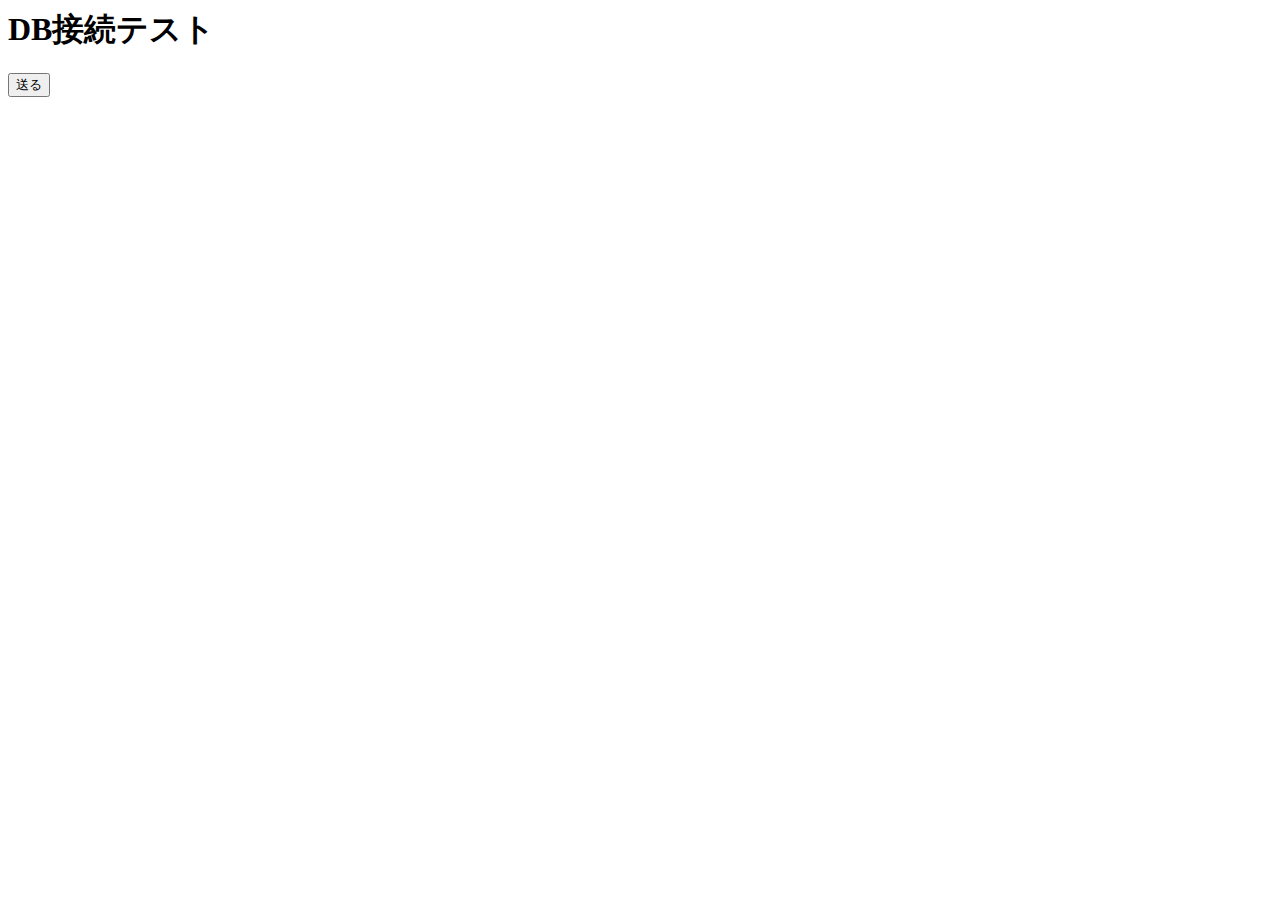
<file: コーディング/DB/index.html>
<html>
<head>
    <meta charset="UTF-8">
	<script src="https://code.jquery.com/jquery-3.5.1.min.js"></script>
    <script src="DB_sql.js"></script>
</head>
<body>
    <h1>DB接続テスト</h1>

    <form id="contactForm" name="contactForm" method="post" >
        <button id="send" type="button">送る</button>
    </form>
</body>
<script>
    $('#send').on("click",function(){
        // console.log(test("bbb"));
        let test = DB.sql("select * from te_time;");
        console.log(DB.sql("select * from te_time;"));
        // return false;
    });
</script>
</html>
</file>
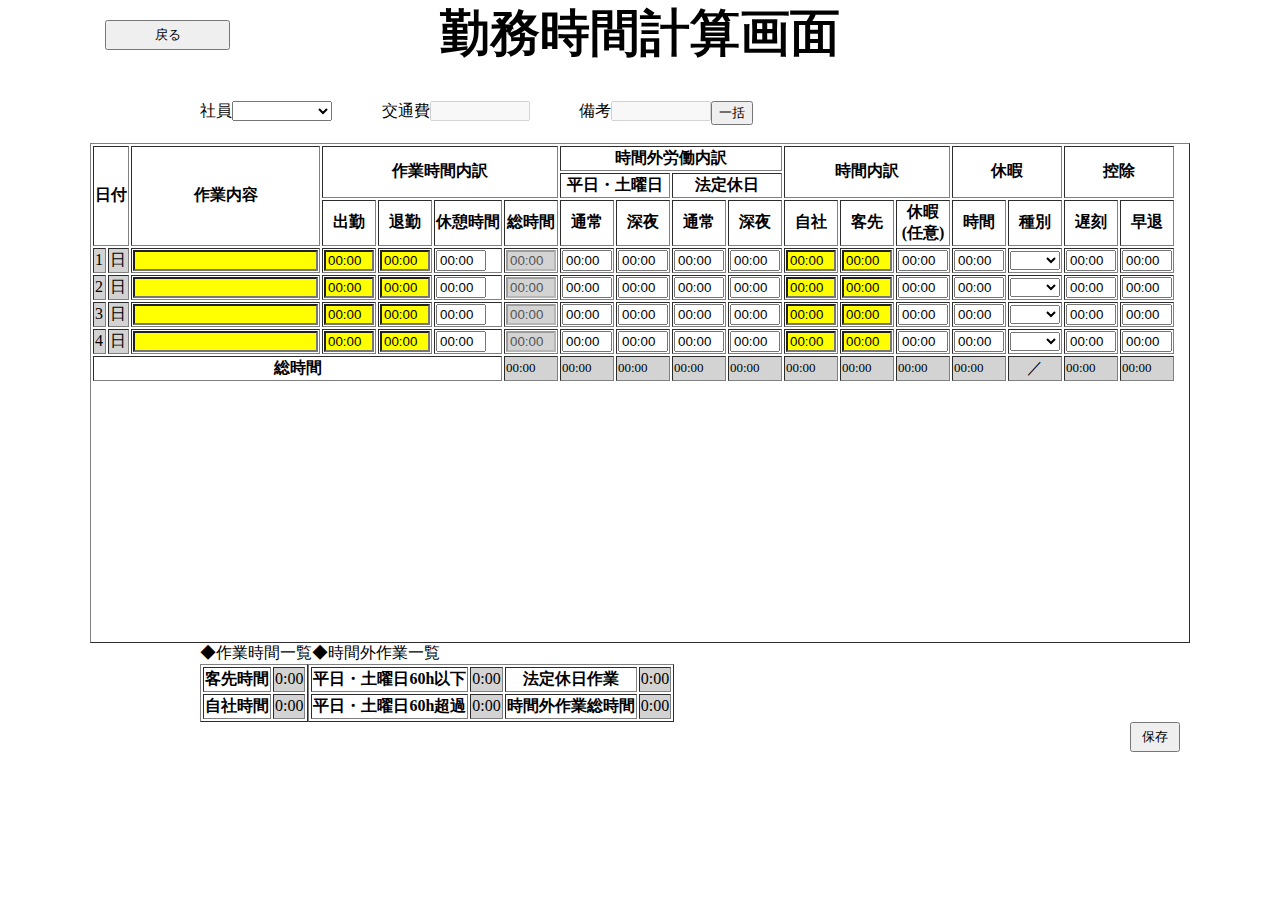
<file: コーディング/work_math.html>
<html>
<head>
	<meta charset="UTF-8">
	<script src="https://code.jquery.com/jquery-3.5.1.min.js"></script>
	<link rel="stylesheet" href="style.css">
</head>
<body>
	<h1>勤務時間計算画面</h1>
	<div class="f">
		<div>社員</div>
		<select class="input"></select>
		<div class="m">交通費</div>
		<input class="input" type="text"disabled>
		<div class="m">備考</div>
		<input class="input" type="text"disabled>
		<button class="button" id="ALL_button">一括</button>
	</div>
	<br>
	<table border="1" id="staff_time">
		<tr><th rowspan="3"colspan="2">日付</th>
			<th rowspan="3">作業内容</th>
			<th rowspan="2" colspan="4">作業時間内訳</th>
			<th colspan="4">時間外労働内訳</th>
			<th rowspan="2" colspan="3">時間内訳</th>
			<th rowspan="2" colspan="2">休暇</th>
			<th rowspan="2" colspan="2">控除</th>
		</tr>
		<tr>
			<th colspan="2">平日・土曜日</th><th colspan="2">法定休日</th>
		</tr>
		<tr>
			<th>出勤</th><th>退勤</th>
			<th>休憩時間</th>
			<th>総時間</th>
			<th>通常</th>
			<th>深夜</th>
			<th>通常</th>
			<th>深夜</th>
			<th>自社</th>
			<th>客先</th>
			<th>休暇(任意)</th>
			<th>時間</th>
			<th>種別</th>
			<th>遅刻</th>
			<th>早退</th>
		</tr>
		<!--ここにデータをappendで挿入-->
	</table>
	<div class="f">
		<div>◆作業時間一覧</div>
		<div>◆時間外作業一覧</div>
	</div>
	<div class="f">
		<table border="1">
			<tr><th>客先時間</th><td id="sum_k_time" style="background-color:#d3d3d3;">0:00</td></tr>
			<tr><th>自社時間</th><td id="sum_j_time" style="background-color:#d3d3d3;">0:00</td></tr>
		</table>
		<table border="1">
			<tr>
				<th>平日・土曜日60h以下</th>
				<td id="sum_ov_60down" style="background-color:#d3d3d3;">0:00</td>
				<th>法定休日作業</th>
				<td id="sum_h_all" style="background-color:#d3d3d3;">0:00</td>
			</tr>
			<tr>
				<th>平日・土曜日60h超過</th>
				<td id="sum_ov_60up" style="background-color:#d3d3d3;">0:00</td>
				<th>時間外作業総時間</th>
				<td id="sum_ov_all" style="background-color:#d3d3d3;">0:00</td>
			</tr>
		</table>
	</div>
	<button class="button_back" id="BACK_button">戻る</button>
	<button class="button_memory" id="MEMORY_button">保存</button>
	<!--ポップアップ時のグレー処理-->
	<div id="pop_back"></div>
	
	<!--一括入力ポップアップ-->
	<div class="pop" id="ALL">
		<button class="pop_cancel" id="ALL_close">✖</button>
		<div class="pop_title">一括入力</div>
		<div class="pop_input_group">
			<label>出勤時間</label>
			<input class="pop_input" id="ALL_start" type="time">
		</div>
		<div class="pop_input_group">
			<label>退勤時間</label>
			<input class="pop_input" id="ALL_finish" type="time">
		</div>
		<div class="pop_button_group">
			<button class="pop_button" id="customer_button" style="background-color: #FFD700;">客先</button>
			<button class="pop_button" id="commpany_button" style="background-color: #87CEEB;">自社</button>
		</div>
	</div>
	
		<!--保存確認ポップアップ-->
	<div class="pop" id="MEMORY">
		<button class="pop_cancel" id="MEMORY_close">✖</button>
		<div class="pop_title_alone">保存しますか？</div>
		<button class="pop_button_alone">OK</button>
	</div>
	
	<!--戻る確認ポップアップ-->
	<div class="pop" id="BACK">
		<button class="pop_cancel" id="BACK_close">✖</button>
		<div class="pop_title_memorycheck">
			<span style="color: red;">※保存していないため<br>入力されたデータが消えます<br></span>よろしいですか？
		</div>
		<button class="pop_button_alone">OK</button>
	</div>
</body>
<script>
	$("#ALL").hide();
	$("#MEMORY").hide();
	$("#BACK").hide();
	$("#pop_back").hide();
	
	//DBのデータを入れる用の変数と初期化
	var memory = new Array(4);
	for(i=0;i<4;i++){
		memory[i] = new Array(16);
		for(j=0;j<16;j++){
			memory[i][j] = "00:00";
			if(j==0){
				memory[i][j] = "";
			}
			if(j==13){
				memory[i][j] = "";
			}
		}
	}
	
	var calendar_day = new Array (4);
	for(i=0;i<4;i++){
		calendar_day[i] = new Array(2);
		calendar_day[i][1] = i+1;
		calendar_day[i][2] = "日";
	}
	
	
	//データベースのデータをappendで入れ込む
	for(i=0;i<memory.length;i++){
		$("#staff_time").append('<tr id="staff_row'+i+'"></tr>');
		$("#staff_row"+i).append('<td id="staff_day'+i+'" style="background-color:#d3d3d3;"></td>');
		$("#staff_row"+i).append('<td id="staff_week'+i+'" style="background-color:#d3d3d3;"></td>');
		$("#staff_day"+i).text(calendar_day[i][1]);
		$("#staff_week"+i).text(calendar_day[i][2]);
		for(j=0;j<16;j++){
			if(j!=4&&j!=13){
				$("#staff_row"+i).append('<td><input id="staff_data'+i+'_'+j+'" type="text"></td>');
			}else if(j==4){
				$("#staff_row"+i).append('<td><input id="staff_data'+i+'_'+j+'" type="text" disabled></td>');
			}else if(j==13){
				$("#staff_row"+i).append('<td><select id="staff_data'+i+'_'+j+'"></select></td>');
			}
			$("#staff_data"+i+"_"+j).val(memory[i][j]);
			if(j!=0){
				$("#staff_data"+i+"_"+j).css('width','50');
			}
		}
		$("#staff_data"+i+"_0").css('background-color','yellow');
		$("#staff_data"+i+"_1").css('background-color','yellow');
		$("#staff_data"+i+"_2").css('background-color','yellow');
		$("#staff_data"+i+"_4").css('background-color','#d3d3d3');
		$("#staff_data"+i+"_9").css('background-color','yellow');
		$("#staff_data"+i+"_10").css('background-color','yellow');
	}
	
	//総合計をappendで入れ込む
	$("#staff_time").append('<tr><th colspan="6">総時間</th>'+
							'<td id="sum_all"style="width:50;font-size:13;background-color:#d3d3d3;">00:00</td>'+
							'<td id="sum_ovt_n" style="width:50;font-size:13;background-color:#d3d3d3;">00:00</td>'+
							'<td id="sum_ovt_e" style="width:50;font-size:13;background-color:#d3d3d3;">00:00</td>'+
							'<td id="sum_ovt_h_n" style="width:50;font-size:13;background-color:#d3d3d3;">00:00</td>'+
							'<td id="sum_ovt_h_e" style="width:50;font-size:13;background-color:#d3d3d3;">00:00</td>'+
							'<td id="sum_commpany" style="width:50;font-size:13;background-color:#d3d3d3;">00:00</td>'+
							'<td id="sum_customer" style="width:50;font-size:13;background-color:#d3d3d3;">00:00</td>'+
							'<td id="sum_break" style="width:50;font-size:13;background-color:#d3d3d3;">00:00</td>'+
							'<td id="sum_h_time" style="width:50;font-size:13;background-color:#d3d3d3;">00:00</td>'+
							'<td style="text-align: center;background-color:#d3d3d3;">／</td>'+
							'<td id="sum_slow"  style="width:50;font-size:13;background-color:#d3d3d3;">00:00</td>'+
							'<td id="sum_early" style="width:50;font-size:13;background-color:#d3d3d3;">00:00</td></tr>');

	//テーブルにデータ入力時
	$("input").on("input", function() {
		apdate_sum();
    });
	
	//一括ボタン押下時
	$("#ALL_button").on("click",function(){
		$("#ALL").show();
		$("#pop_back").show();
	})
	
	//一括入力ポップアップ
	//一括入力閉じるボタン押下時
	$("#ALL_close").on("click",function(){
		$("#ALL").hide();
		$("#pop_back").hide();
	})
	
	//一括入力客先ボタン押下時
	$("#customer_button").on("click",function(){
		let ALL_start = $("#ALL_start").val();
		let ALL_finish = $("#ALL_finish").val();
		let time_start = time(ALL_start);
		let time_finish = time(ALL_finish);
		let time_h = Math.floor((time_finish - time_start)/60);
		let time_m = (time_finish - time_start)%60;
		let ALL_time = "";
		ALL_time = zero(time_h,time_m,time_finish,time_start);
		for(i=0;i<calendar_day.length;i++){
			$("#staff_data"+i+"_1").val(ALL_start);
			$("#staff_data"+i+"_2").val(ALL_finish);
			$("#staff_data"+i+"_9").val("00:00");
			$("#staff_data"+i+"_10").val(ALL_time);
		}
		$("#ALL").hide();
		$("#pop_back").hide();
		apdate_sum();
	})
	
	//一括入力自社ボタン押下時
	$("#commpany_button").on("click",function(){
		let ALL_start = $("#ALL_start").val();
		let ALL_finish = $("#ALL_finish").val();
		let time_start = time(ALL_start);
		let time_finish = time(ALL_finish);
		let time_h = Math.floor((time_finish - time_start)/60);
		let time_m = (time_finish - time_start)%60;
		let ALL_time = "";
		ALL_time = zero(time_h,time_m,time_finish,time_start);
		for(i=0;i<calendar_day.length;i++){
			$("#staff_data"+i+"_1").val(ALL_start);
			$("#staff_data"+i+"_2").val(ALL_finish);
			$("#staff_data"+i+"_9").val(ALL_time);
			$("#staff_data"+i+"_10").val("00:00");
		}
		$("#ALL").hide();
		$("#pop_back").hide();
		apdate_sum();
	})
	
	//戻るボタン押下時
	$("#BACK_button").on("click",function(){
		$("#BACK").show();
		$("#pop_back").show();
	})
	
	//戻る確認ポップアップ
	$("#BACK_close").on("click",function(){
		$("#BACK").hide();
		$("#pop_back").hide();
	})
	
	//保存ボタン押下時
	$("#MEMORY_button").on("click",function(){
		$("#MEMORY").show();
		$("#pop_back").show();
	})
	
	//保存確認ポップアップ
	$("#MEMORY_close").on("click",function(){
		$("#MEMORY").hide();
		$("#pop_back").hide();
	})
	
	
//-------------------------------------ここからfunctionだよ--------------------------------------------------------------------------------------------------------------------------
	
	
	//time型のhh:mmのhhを取り出してint型に変換
	function time(time){
		//時間の計算
		let time_h;
		if(time.length == 5){
			time_h = time.slice(0,2);
		}else if(time.length == 4){
			time_h = time.slice(0,1);
		}
			time_h = time_h * 60;
		let time_h_trans = parseInt(time_h)
		//分の計算
		let time_m;
		if(time.length == 5){
			time_m = time.slice(3,5);
		}else if(time.length == 4){
			time_m = time.slice(2,4);
		}
		let time_m_trans = parseInt(time_m)
		
		let time_sum = time_m_trans + time_h_trans;
		
		return time_sum;
	}
	
	//time型からの変換後の0埋め
	function zero(time_h,time_m,time_finish,time_start){
		let time;
		if(time_h.toString().length==1){
			time = "0"+time_h+":"+time_m;
		}
		if(time_m.toString().length==1){
			time = time_h+":0"+time_m;
		}
		if(time_h.toString().length==1&&time_m.toString().length==1){
			time = "0"+time_h+":0"+time_m;
		}
		if(time_h.toString().length==2&&time_m.toString().length==2){
			time = time_h+":"+time_m;
		}
		if(time_finish - time_start<0){
			time = "error";
		}
		return time;
	}
	
	//出勤時間と退勤時間の入力内容をもとに総時間を自動計算
	function apdate_sum(){
		for(i=0;i<calendar_day.length;i++){
			let start_time = $("#staff_data"+i+"_1").val();
			let finish_time = $("#staff_data"+i+"_2").val();
			let break_time = $("#staff_data"+i+"_3").val();
			start_time = time(start_time);
			finish_time = time(finish_time);
			break_time = time(break_time);
			let sum_h = Math.floor(((finish_time - start_time) - break_time)/60);
			let sum_m = ((finish_time - start_time) - break_time)%60;
			let sum_time = zero(sum_h,sum_m,finish_time,start_time);
			$("#staff_data"+i+"_4").val(sum_time);
			//総合計と客先+自社の値が異なるときのエラー
			let sum_check = $("#staff_data"+i+"_4").val();
			let commpany_check = $("#staff_data"+i+"_9").val();
			let customr_check = $("#staff_data"+i+"_10").val();
			if(time(sum_check) == time(commpany_check)+time(customr_check)){
				$("#staff_data"+i+"_9").css('background-color', 'yellow');
				$("#staff_data"+i+"_10").css('background-color', 'yellow');
			}else{
				$("#staff_data"+i+"_9").css('background-color', 'red');
				$("#staff_data"+i+"_10").css('background-color', 'red');
			}
		}
		//総合計の総合計
		Asum("4","sum_all");
		//平日・土曜の残業時間の合計(通常)
		Asum("5","sum_ovt_n");
		//平日・土曜の残業時間の合計(深夜)
		Asum("6","sum_ovt_e");
		//法定休日の残業時間の合計(通常)
		Asum("7","sum_ovt_h_n");
		//法定休日の残業時間の合計(深夜)
		Asum("8","sum_ovt_h_e");
		//自社の総合計を求める
		Asum("9","sum_commpany");
		//客先の総合計を求める
		Asum("10","sum_customer");
		//休憩時間の総合計
		Asum("11","sum_break");
		//休暇時間の総合計
		Asum("12","sum_h_time");
		//遅刻時間の総合計
		Asum("14","sum_slow");
		//早退時間の総合計
		Asum("15","sum_early");
		//作業一覧の客先時間の合計
		Asum("10","sum_k_time");
		//作業一覧の自社時間の合計
		Asum("9","sum_j_time");
		//平日・土曜の残業時間の60時間超過と、以下の表示
		let sum_ov60_n = Asum_r("5");
		let sum_ov60_e = Asum_r("6");
		let sum_ov60_n_int = time(sum_ov60_n);
		let sum_ov60_e_int = time(sum_ov60_e);
		let sum_ov60_int = sum_ov60_n_int + sum_ov60_e_int;
		if(sum_ov60_int>3600){
			$("#sum_ov_60down").text("60:00");
			let sum_ov60up_h = Math.floor((sum_ov60_int - 3600)/60);
			let sum_ov60up_m = (sum_ov60_int - 3600)%60;
			let sum_ov_60up = zero(sum_ov60up_h,sum_ov60up_m,0,0);
			$("#sum_ov_60up").text(sum_ov_60up);
		}else{
			$("#sum_ov_60up").text("00:00");
			let sum_ov60down_h = Math.floor((sum_ov60_int)/60);
			let sum_ov60down_m = (sum_ov60_int)%60;
			let sum_ov_60down = zero(sum_ov60down_h,sum_ov60down_m,0,0);
			$("#sum_ov_60down").text(sum_ov_60down);
		}
		//法定休日の合計
		let sum_ov_h_n = Asum_r("7");
		let sum_ov_h_e = Asum_r("8");
		let sum_ov_h_n_int = time(sum_ov_h_n);
		let sum_ov_h_e_int = time(sum_ov_h_e);
		let sum_ov_h = sum_ov_h_n_int + sum_ov_h_e_int;
		let sum_ov_h_h = Math.floor((sum_ov_h)/60);
		let sum_ov_h_m = (sum_ov_h)%60;
		let sum_ov_h_text = zero(sum_ov_h_h,sum_ov_h_m,0,0);
		$("#sum_h_all").text(sum_ov_h_text);
		//時間外作業総時間
		let sum_ov_all_int = sum_ov60_int + sum_ov_h;
		let sum_ov_all_h = Math.floor((sum_ov_all_int)/60);
		let sum_ov_all_m = (sum_ov_all_int)%60;
		let sum_ov_all = zero(sum_ov_all_h,sum_ov_all_m,0,0);
		$("#sum_ov_all").text(sum_ov_all);
	}
	
	//総合計を求める
	function Asum(type,view){
		let sum_all_save=0;
		for(i=0;i<calendar_day.length;i++){
			let sum_all = $("#staff_data"+i+"_"+type).val();
			let sum_all_int = time(sum_all);
			sum_all_save += sum_all_int;
		}
		let sum_all_h = Math.floor(sum_all_save/60);
		let sum_all_m = (sum_all_save%60);
		sum_all_text = zero(sum_all_h,sum_all_m,0,0);
		$("#"+view).text(sum_all_text);
	}
	
	//総合計を求める(return用)
	function Asum_r(type){
		let sum_all_save=0;
		for(i=0;i<calendar_day.length;i++){
			let sum_all = $("#staff_data"+i+"_"+type).val();
			let sum_all_int = time(sum_all);
			sum_all_save += sum_all_int;
		}
		let sum_all_h = Math.floor(sum_all_save/60);
		let sum_all_m = (sum_all_save%60);
		sum_all_text = zero(sum_all_h,sum_all_m,0,0);
		return sum_all_text;
	}
	
</script>

</html>
</file>
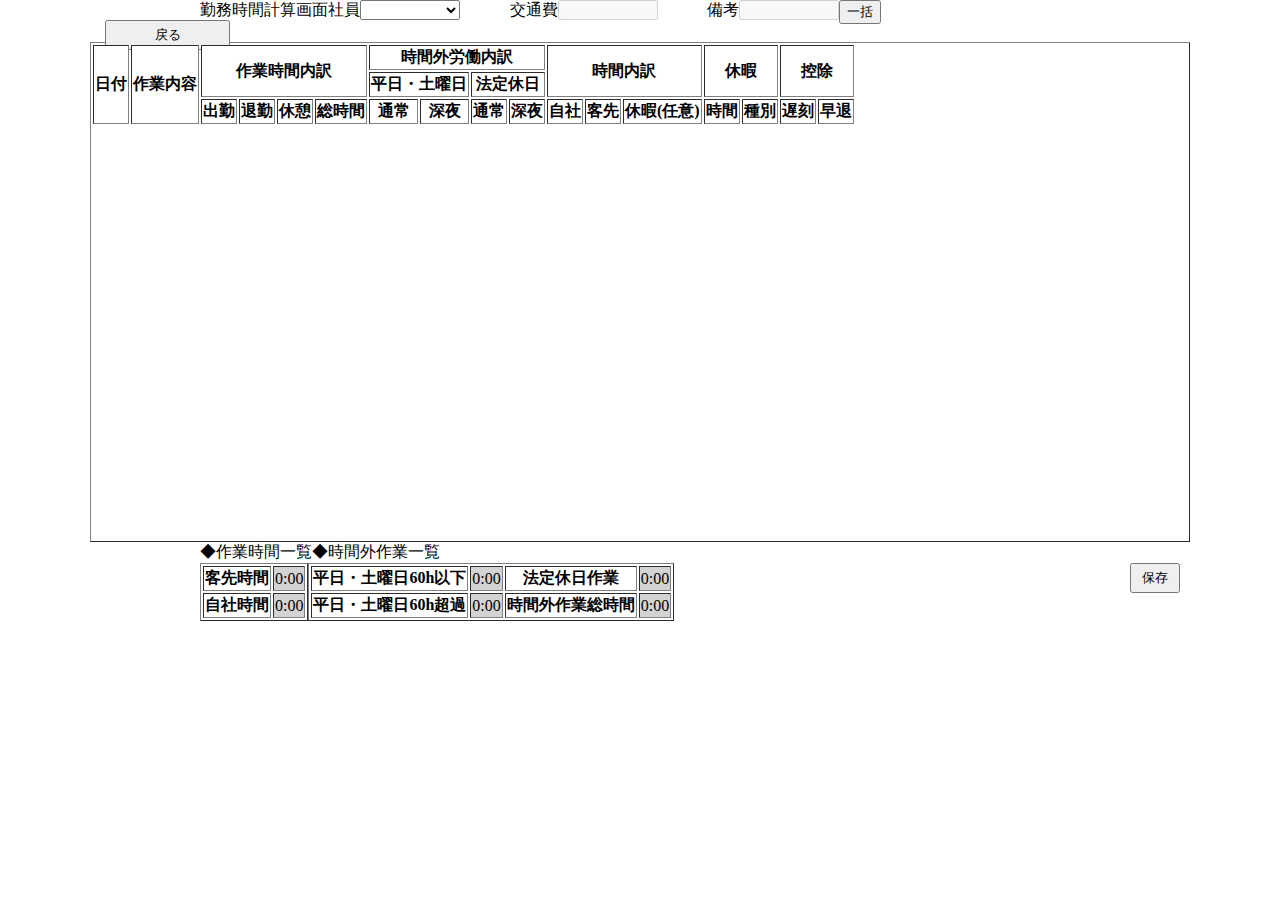
<file: コーディング/work_math_v2.html>
<html>
<head>
	<meta charset="UTF-8">
	<script src="https://code.jquery.com/jquery-3.5.1.min.js"></script>
	<link rel="stylesheet" href="style.css">
	<script src="DB/DB_sql.js"></script>
</head>
<body>
	<div class="f">
		<label>勤務時間計算画面</label>
		<button class="button_back" id="BACK_button">戻る</button>
		<div>社員</div>
		<select class="input"></select>
		<div class="m">交通費</div>
		<input class="input" type="text"disabled>
		<div class="m">備考</div>
		<input class="input" type="text"disabled>
		<button class="button" id="ALL_button">一括</button>
	</div>
	<br>
	<table border="1" id="staff_time">
		<tr class="table_bar1"><th rowspan="3"colspan="2">日付</th>
			<th rowspan="3">作業内容</th>
			<th rowspan="2" colspan="4">作業時間内訳</th>
			<th colspan="4">時間外労働内訳</th>
			<th rowspan="2" colspan="3">時間内訳</th>
			<th rowspan="2" colspan="2">休暇</th>
			<th rowspan="2" colspan="2">控除</th>
		</tr>
		<tr class="table_bar2">
			<th colspan="2">平日・土曜日</th><th colspan="2">法定休日</th>
		</tr>
		<tr class="table_bar3">
			<th>出勤</th><th>退勤</th>
			<th>休憩</th>
			<th>総時間</th>
			<th>通常</th>
			<th>深夜</th>
			<th>通常</th>
			<th>深夜</th>
			<th>自社</th>
			<th>客先</th>
			<th>休暇(任意)</th>
			<th>時間</th>
			<th>種別</th>
			<th>遅刻</th>
			<th>早退</th>
		</tr>
		<!--ここにデータをappendで挿入-->
	</table>
	<div class="f">
		<div>◆作業時間一覧</div>
		<div>◆時間外作業一覧</div>
	</div>
	<div class="f">
		<table border="1">
			<tr><th>客先時間</th><td id="sum_k_time" style="background-color:#d3d3d3;">0:00</td></tr>
			<tr><th>自社時間</th><td id="sum_j_time" style="background-color:#d3d3d3;">0:00</td></tr>
		</table>
		<table border="1">
			<tr>
				<th>平日・土曜日60h以下</th>
				<td id="sum_ov_60down" style="background-color:#d3d3d3;">0:00</td>
				<th>法定休日作業</th>
				<td id="sum_h_all" style="background-color:#d3d3d3;">0:00</td>
			</tr>
			<tr>
				<th>平日・土曜日60h超過</th>
				<td id="sum_ov_60up" style="background-color:#d3d3d3;">0:00</td>
				<th>時間外作業総時間</th>
				<td id="sum_ov_all" style="background-color:#d3d3d3;">0:00</td>
			</tr>
		</table>
		<button class="button_memory" id="MEMORY_button">保存</button>
	</div>
	<!--ポップアップ時のグレー処理-->
	<div id="pop_back"></div>
	
	<!--一括入力ポップアップ-->
	<div class="pop" id="ALL">
		<button class="pop_cancel" id="ALL_close">✖</button>
		<div class="pop_title">一括入力</div>
		<div class="pop_input_group">
			<label>出勤時間</label>
			<input class="pop_input" id="ALL_start" type="time">
		</div>
		<div class="pop_input_group">
			<label>退勤時間</label>
			<input class="pop_input" id="ALL_finish" type="time">
		</div>
		<div class="pop_button_group">
			<button class="pop_button" id="customer_button" style="background-color: #FFD700;">客先</button>
			<button class="pop_button" id="commpany_button" style="background-color: #87CEEB;">自社</button>
		</div>
	</div>
	
		<!--保存確認ポップアップ-->
	<div class="pop" id="MEMORY">
		<button class="pop_cancel" id="MEMORY_close">✖</button>
		<div class="pop_title_alone">保存しますか？</div>
		<button class="pop_button_alone" id="MEMORY_OK">OK</button>
	</div>
	
	<!--戻る確認ポップアップ-->
	<div class="pop" id="BACK">
		<button class="pop_cancel" id="BACK_close">✖</button>
		<div class="pop_title_memorycheck">
			<span style="color: red;">※保存していないため<br>入力されたデータが消えます<br></span>よろしいですか？
		</div>
		<button class="pop_button_alone" id="BACK_OK">OK</button>
	</div>
</body>
<script>
window.addEventListener('load', function() {
  window.addEventListener('popstate', function(event) {
    alert('もう一度このボタンを押すと保存していないデータは消えてしまいます😱');
  });
  history.pushState(null, null, null);
});
	$("#ALL").hide();
	$("#MEMORY").hide();
	$("#BACK").hide();
	$("#pop_back").hide();
	
	let year = "2023";
	let month = "4";
	if(month.length==1){
		month += "0"+month;
	}
	let sql_select_length = 'select date from TP_Calendar where date LIKE "'+year+'-'+month+'%"';
	//let DBsql_select_length = DB.sql(sql_select_length);
	alert(DBsql_select_length);
	
	//DBのデータを入れる用の変数と初期化
	var memory = new Array(31);
	for(i=0;i<31;i++){
		memory[i] = new Array(16);
		for(j=0;j<16;j++){
			memory[i][j] = "00:00";
			if(j==0){
				memory[i][j] = "";
			}
			if(j==13){
				memory[i][j] = "";
			}
		}
	}
	
	var calendar_day = new Array (31);
	for(i=0;i<31;i++){
		calendar_day[i] = new Array(2);
		calendar_day[i][1] = i+1;
		calendar_day[i][2] = "日";
	}
	
	
	//データベースのデータをappendで入れ込む
	for(i=0;i<memory.length;i++){
		$("#staff_time").append('<tr id="staff_row'+i+'"></tr>');
		$("#staff_row"+i).append('<td id="staff_day'+i+'" style="background-color:#d3d3d3;"></td>');
		$("#staff_row"+i).append('<td id="staff_week'+i+'" style="background-color:#d3d3d3;"></td>');
		$("#staff_day"+i).text(calendar_day[i][1]);
		$("#staff_week"+i).text(calendar_day[i][2]);
		for(j=0;j<16;j++){
			if(j!=4&&j!=13){
				$("#staff_row"+i).append('<td><input id="staff_data'+i+'_'+j+'" type="text"></td>');
			}else if(j==4){
				$("#staff_row"+i).append('<td><input id="staff_data'+i+'_'+j+'" type="text" disabled></td>');
			}else if(j==13){
				$("#staff_row"+i).append('<td><select id="staff_data'+i+'_'+j+'"></select></td>');
			}
			$("#staff_data"+i+"_"+j).val(memory[i][j]);
			if(j!=0){
				$("#staff_data"+i+"_"+j).css('width','50');
			}
		}
		$("#staff_data"+i+"_0").css('background-color','yellow');
		$("#staff_data"+i+"_1").css('background-color','yellow');
		$("#staff_data"+i+"_2").css('background-color','yellow');
		$("#staff_data"+i+"_4").css('background-color','#d3d3d3');
		$("#staff_data"+i+"_9").css('background-color','yellow');
		$("#staff_data"+i+"_10").css('background-color','yellow');
	}
	
	//総合計をappendで入れ込む
	$("#staff_time").append('<tr class="table_bar4"><th colspan="6">総時間</th>'+
							'<td id="sum_all"style="width:50;font-size:13;background-color:#d3d3d3;">00:00</td>'+
							'<td id="sum_ovt_n" style="width:50;font-size:13;background-color:#d3d3d3;">00:00</td>'+
							'<td id="sum_ovt_e" style="width:50;font-size:13;background-color:#d3d3d3;">00:00</td>'+
							'<td id="sum_ovt_h_n" style="width:50;font-size:13;background-color:#d3d3d3;">00:00</td>'+
							'<td id="sum_ovt_h_e" style="width:50;font-size:13;background-color:#d3d3d3;">00:00</td>'+
							'<td id="sum_commpany" style="width:50;font-size:13;background-color:#d3d3d3;">00:00</td>'+
							'<td id="sum_customer" style="width:50;font-size:13;background-color:#d3d3d3;">00:00</td>'+
							'<td id="sum_break" style="width:50;font-size:13;background-color:#d3d3d3;">00:00</td>'+
							'<td id="sum_h_time" style="width:50;font-size:13;background-color:#d3d3d3;">00:00</td>'+
							'<td style="text-align: center;background-color:#d3d3d3;">／</td>'+
							'<td id="sum_slow"  style="width:50;font-size:13;background-color:#d3d3d3;">00:00</td>'+
							'<td id="sum_early" style="width:50;font-size:13;background-color:#d3d3d3;">00:00</td></tr>');

	//テーブルにデータ入力時
	$("input").on("input", function() {
		apdate_sum();
    });
	
	//一括ボタン押下時
	$("#ALL_button").on("click",function(){
		$("#ALL").show();
		$("#pop_back").show();
	})
	
	//一括入力ポップアップ
	//一括入力閉じるボタン押下時
	$("#ALL_close").on("click",function(){
		$("#ALL").hide();
		$("#pop_back").hide();
	})
	
	//一括入力客先ボタン押下時
	$("#customer_button").on("click",function(){
		let ALL_start = $("#ALL_start").val();
		let ALL_finish = $("#ALL_finish").val();
		let time_start = time(ALL_start);
		let time_finish = time(ALL_finish);
		let time_h = Math.floor((time_finish - time_start)/60);
		let time_m = (time_finish - time_start)%60;
		let ALL_time = "";
		ALL_time = zero(time_h,time_m,time_finish,time_start);
		for(i=0;i<calendar_day.length;i++){
			$("#staff_data"+i+"_1").val(ALL_start);
			$("#staff_data"+i+"_2").val(ALL_finish);
			$("#staff_data"+i+"_9").val("00:00");
			$("#staff_data"+i+"_10").val(ALL_time);
		}
		$("#ALL").hide();
		$("#pop_back").hide();
		apdate_sum();
	})
	
	//一括入力自社ボタン押下時
	$("#commpany_button").on("click",function(){
		let ALL_start = $("#ALL_start").val();
		let ALL_finish = $("#ALL_finish").val();
		let time_start = time(ALL_start);
		let time_finish = time(ALL_finish);
		let time_h = Math.floor((time_finish - time_start)/60);
		let time_m = (time_finish - time_start)%60;
		let ALL_time = "";
		ALL_time = zero(time_h,time_m,time_finish,time_start);
		for(i=0;i<calendar_day.length;i++){
			$("#staff_data"+i+"_1").val(ALL_start);
			$("#staff_data"+i+"_2").val(ALL_finish);
			$("#staff_data"+i+"_9").val(ALL_time);
			$("#staff_data"+i+"_10").val("00:00");
		}
		$("#ALL").hide();
		$("#pop_back").hide();
		apdate_sum();
	})
	
	//戻るボタン押下時
	$("#BACK_button").on("click",function(){
		$("#BACK").show();
		$("#pop_back").show();
	})
	
	//戻る確認ポップアップ閉じるボタン押下時
	$("#BACK_close").on("click",function(){
		$("#BACK").hide();
		$("#pop_back").hide();
	})

	//戻る確認ポップアップ閉じるボタン押下時
	$("#BACK_OK").on("click",function(){
		$("#BACK").hide();
		$("#pop_back").hide();
	})

	
	//保存ボタン押下時
	$("#MEMORY_button").on("click",function(){
		$("#MEMORY").show();
		$("#pop_back").show();
	})
	
	//保存確認閉じるボタン押下時
	$("#MEMORY_close").on("click",function(){
		$("#MEMORY").hide();
		$("#pop_back").hide();
	})
	
	//保存確認OKボタン押下時
	$("#MEMORY_OK").on("click",function(){
		let sql_insert = "INSERT INTO TE_Time VALUE("
		for(i=0;i<calendar_day.length;i++){
			for(j=0;j<16;j++){
				if(j!=4){
					let sql_pulus = $("#staff_data"+i+"_"+j).val();
					sql_insert += '"'+sql_pulus+'",';
				}
			}
		};
		sql_insert += '");'
		alert(sql_insert);
		//insert文
		$("#MEMORY").hide();
		$("#pop_back").hide();
	})
	
	
//-------------------------------------ここからfunctionだよ----------------------------------------------------------------------------------
	
	
	//time型のhh:mmのhhを取り出してint型に変換
	function time(time){
		//時間の計算
		let time_h;
		if(time.length == 5){
			time_h = time.slice(0,2);
		}else if(time.length == 4){
			time_h = time.slice(0,1);
		}
			time_h = time_h * 60;
		let time_h_trans = parseInt(time_h)
		//分の計算
		let time_m;
		if(time.length == 5){
			time_m = time.slice(3,5);
		}else if(time.length == 4){
			time_m = time.slice(2,4);
		}
		let time_m_trans = parseInt(time_m)
		
		let time_sum = time_m_trans + time_h_trans;
		
		return time_sum;
	}
	
	//time型からの変換後の0埋め
	function zero(time_h,time_m,time_finish,time_start){
		let time;
		if(time_h.toString().length==1){
			time = "0"+time_h+":"+time_m;
		}
		if(time_m.toString().length==1){
			time = time_h+":0"+time_m;
		}
		if(time_h.toString().length==1&&time_m.toString().length==1){
			time = "0"+time_h+":0"+time_m;
		}
		if(time_h.toString().length==2&&time_m.toString().length==2){
			time = time_h+":"+time_m;
		}
		if(time_finish - time_start<0){
			time = "error";
		}
		return time;
	}
	
	//出勤時間と退勤時間の入力内容をもとに総時間を自動計算
	function apdate_sum(){
		let error_check = false;
		for(i=0;i<calendar_day.length;i++){
			let start_time = $("#staff_data"+i+"_1").val();
			let finish_time = $("#staff_data"+i+"_2").val();
			let break_time = $("#staff_data"+i+"_3").val();
			start_time = time(start_time);
			finish_time = time(finish_time);
			break_time = time(break_time);
			let sum_h = Math.floor(((finish_time - start_time) - break_time)/60);
			let sum_m = ((finish_time - start_time) - break_time)%60;
			let sum_time = zero(sum_h,sum_m,finish_time,start_time);
			$("#staff_data"+i+"_4").val(sum_time);
			//総合計と客先+自社の値が異なるときのエラー
			let sum_check = $("#staff_data"+i+"_4").val();
			let commpany_check = $("#staff_data"+i+"_9").val();
			let customr_check = $("#staff_data"+i+"_10").val();
			if(time(sum_check) == time(commpany_check)+time(customr_check)){
				$("#staff_data"+i+"_9").css('background-color', 'yellow');
				$("#staff_data"+i+"_10").css('background-color', 'yellow');
			}else{
				$("#staff_data"+i+"_9").css('background-color', 'red');
				$("#staff_data"+i+"_10").css('background-color', 'red');
				error_check = true;
			}
		}
		//総合計の総合計
		Asum("4","sum_all");
		//平日・土曜の残業時間の合計(通常)
		Asum("5","sum_ovt_n");
		//平日・土曜の残業時間の合計(深夜)
		Asum("6","sum_ovt_e");
		//法定休日の残業時間の合計(通常)
		Asum("7","sum_ovt_h_n");
		//法定休日の残業時間の合計(深夜)
		Asum("8","sum_ovt_h_e");
		//自社の総合計を求める
		Asum("9","sum_commpany");
		//客先の総合計を求める
		Asum("10","sum_customer");
		//休憩時間の総合計
		Asum("11","sum_break");
		//休暇時間の総合計
		Asum("12","sum_h_time");
		//遅刻時間の総合計
		Asum("14","sum_slow");
		//早退時間の総合計
		Asum("15","sum_early");
		//作業一覧の客先時間の合計
		Asum("10","sum_k_time");
		//作業一覧の自社時間の合計
		Asum("9","sum_j_time");
		//平日・土曜の残業時間の60時間超過と、以下の表示
		let sum_ov60_n = Asum_r("5");
		let sum_ov60_e = Asum_r("6");
		let sum_ov60_n_int = time(sum_ov60_n);
		let sum_ov60_e_int = time(sum_ov60_e);
		let sum_ov60_int = sum_ov60_n_int + sum_ov60_e_int;
		if(sum_ov60_int>3600){
			$("#sum_ov_60down").text("60:00");
			let sum_ov60up_h = Math.floor((sum_ov60_int - 3600)/60);
			let sum_ov60up_m = (sum_ov60_int - 3600)%60;
			let sum_ov_60up = zero(sum_ov60up_h,sum_ov60up_m,0,0);
			$("#sum_ov_60up").text(sum_ov_60up);
		}else{
			$("#sum_ov_60up").text("00:00");
			let sum_ov60down_h = Math.floor((sum_ov60_int)/60);
			let sum_ov60down_m = (sum_ov60_int)%60;
			let sum_ov_60down = zero(sum_ov60down_h,sum_ov60down_m,0,0);
			$("#sum_ov_60down").text(sum_ov_60down);
		}
		//法定休日の合計
		let sum_ov_h_n = Asum_r("7");
		let sum_ov_h_e = Asum_r("8");
		let sum_ov_h_n_int = time(sum_ov_h_n);
		let sum_ov_h_e_int = time(sum_ov_h_e);
		let sum_ov_h = sum_ov_h_n_int + sum_ov_h_e_int;
		let sum_ov_h_h = Math.floor((sum_ov_h)/60);
		let sum_ov_h_m = (sum_ov_h)%60;
		let sum_ov_h_text = zero(sum_ov_h_h,sum_ov_h_m,0,0);
		$("#sum_h_all").text(sum_ov_h_text);
		//時間外作業総時間
		let sum_ov_all_int = sum_ov60_int + sum_ov_h;
		let sum_ov_all_h = Math.floor((sum_ov_all_int)/60);
		let sum_ov_all_m = (sum_ov_all_int)%60;
		let sum_ov_all = zero(sum_ov_all_h,sum_ov_all_m,0,0);
		$("#sum_ov_all").text(sum_ov_all);
		//入力された値が24以上だった場合のエラー
		error(1);
		error(2);
		error(3);
		error(5);
		error(6);
		error(7);
		error(8);
		error(9);
		error(10);
		error(11);
		error(12);
		error(14);
		error(15);

	}
	
	//総合計を求める
	function Asum(type,view){
		let sum_all_save=0;
		for(i=0;i<calendar_day.length;i++){
			let sum_all = $("#staff_data"+i+"_"+type).val();
			let sum_all_int = time(sum_all);
			sum_all_save += sum_all_int;
		}
		let sum_all_h = Math.floor(sum_all_save/60);
		let sum_all_m = (sum_all_save%60);
		sum_all_text = zero(sum_all_h,sum_all_m,0,0);
		$("#"+view).text(sum_all_text);
	}
	
	//総合計を求める(return用)
	function Asum_r(type){
		let sum_all_save=0;
		for(i=0;i<calendar_day.length;i++){
			let sum_all = $("#staff_data"+i+"_"+type).val();
			let sum_all_int = time(sum_all);
			sum_all_save += sum_all_int;
		}
		let sum_all_h = Math.floor(sum_all_save/60);
		let sum_all_m = (sum_all_save%60);
		sum_all_text = zero(sum_all_h,sum_all_m,0,0);
		return sum_all_text;
	}
	
	//24以上もしくはマイナスの値の時のエラー
	function error(type){
		for(i=0;i<calendar_day.length;i++){
			let ov_check = $("#staff_data"+i+"_"+type).val();
			ov_check_int = time(ov_check);
			if(ov_check_int>1440){
				$("#staff_data"+i+"_"+type).css('background-color','red');
			}else{
				if(type==1||type==2||type==9||type==10){
					if(type==1||type==2){
						$("#staff_data"+i+"_"+type).css('background-color','yellow');
					}else if(error_check==true){
						$("#staff_data"+i+"_"+type).css('background-color','yellow');
					}
				}else{
					$("#staff_data"+i+"_"+type).css('background-color','white');
				}
			}
		}
	}
	
</script>

</html>
</file>
<file: コーディング/style.css>
/*これはみんなで使う画面だよ！！*/
h1{
	text-align: center;
	font-size: 50px;
}

body{
	width: 1100;
	margin: 0 auto;
}

/*勤務時間計算画面*/
.f{
	display: flex;
	margin-left: 10%;
}

.m{
	margin-left: 5%;
}

.button_memory{
	width: 50;
	height: 30;
	position: absolute;
	right: 100;
}

.button_back{
	width: 125;
	height: 30;
	position: absolute;
	top: 20;
	left: 105;
}

.input{
	height: 20;
	width: 100;
}

/* カレンダー画面 */
#calendar{
	margin-top: 20px;
}
.mon_r{
	width: 100%;
	display: flex;
}
.month{
	margin: 0 100px 50px 0;
	text-align: center;
	flex: 1;
}
.sat{
	background-color: #b0e0e6;
}
.sun, .hol{
	background-color: #ffb6c1;
}

/*ポップアップ*/
.pop{
	position: fixed;
	top: 50%;
	left: 50%;
	transform: translateY(-50%) translateX(-50%);
	width: 600;
	height: 400;
	border: double 5px #1E90FF;
	background-color: white;
}

#pop_back{
	position: fixed;
	top: 50%;
	left: 50%;
	transform: translateY(-50%) translateX(-50%);
	width: 100%;
	height: 100%;
	background-color: gray;
	opacity: 0.5;
}

.pop_cancel{
	width:30;
	height:30;
	display: block;
	text-align: center;
	margin: 10 10 auto auto;
	background-color: red;
}

.pop_title{
	width: fit-content;
	font-size: 45;
	margin: 10 auto 30 auto;
}

.pop_input{
	width: 300;
	height: 30;
}

.pop_input_group{
	width: fit-content;
	margin: 30 auto;
}

.pop_button{
	width: 200;
	height: 30;
	margin: 0 30;
}

.pop_button_group{
	width: fit-content;
	margin: 50 auto;
}

.pop_button_alone{
	display: block;
	width: 200;
	height: 30;
	margin: 80 auto;
}

.pop_title_alone{
	width: fit-content;
	font-size: 45;
	margin: 80 auto 10 auto;
}

.pop_title_memorycheck{
	width: fit-content;
	font-size: 30;
	margin: 50 auto 0 auto;
	text-align: center;
}

#staff_time{
	height: 500;
	width: 1100;
	display: block;
	overflow-y: scroll;
}
.table_bar1{
	position: sticky;
	top: 0;
	background-color: white;
}

.table_bar2{
	position: sticky;
	top: 28;
	background-color: white;
}

.table_bar3{
	position: sticky;
	top: 56;
	background-color: white;
}
.table_bar4{
	position: sticky;
	bottom: 0;
	background-color: white;
}

#MATH_button{
	width: 50;
	height: 30;
	position: absolute;
	right: 200;
}

/*ここから最新今ふり対策*/
</file>
